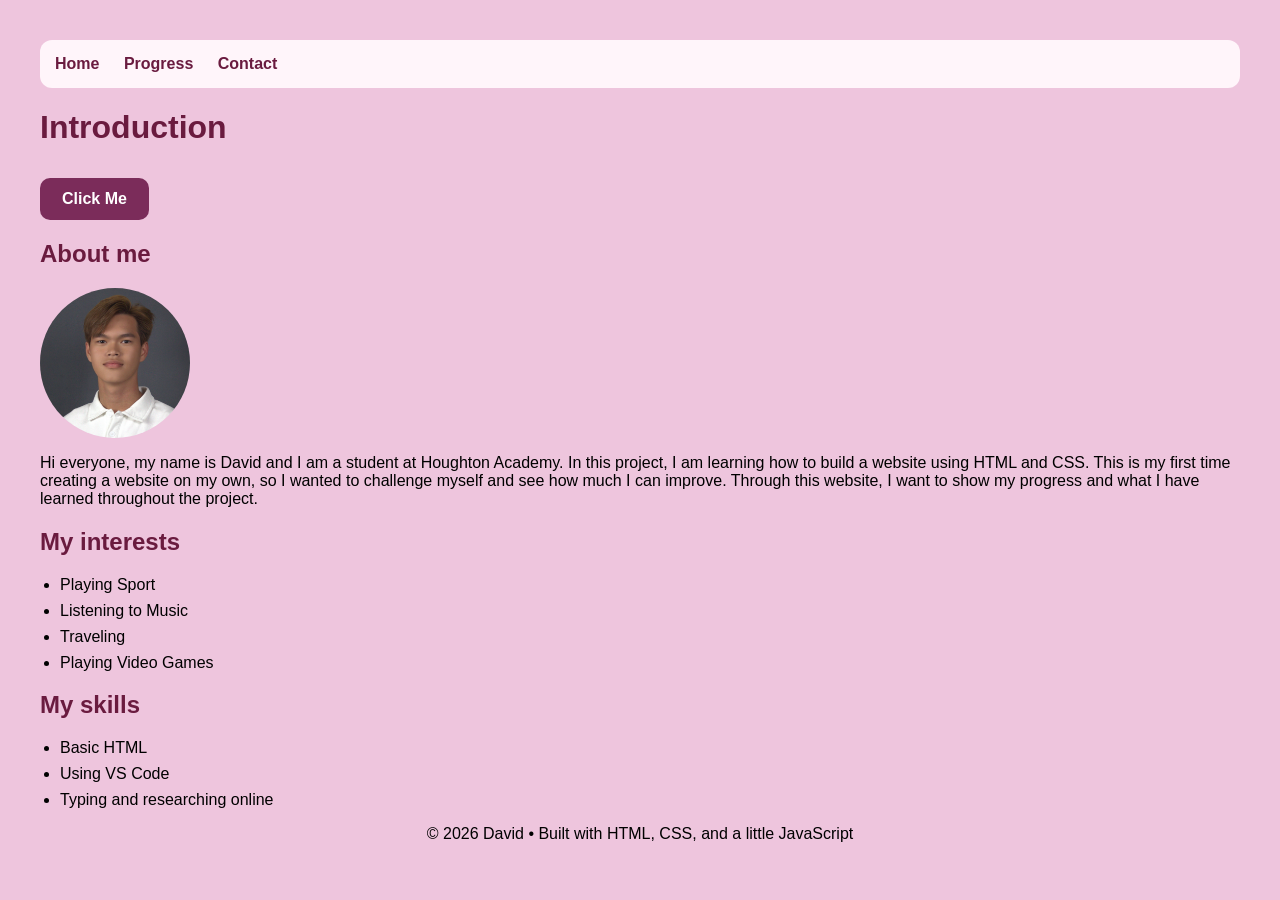
<file: index.html>
<!DOCTYPE html>
<html lang="en">

<head>
  <meta charset="UTF-8">
  <meta name="viewport" content="width=device-width, initial-scale=1.0">
  <title>Information about David at Houghton Academy</title>
  <link rel="icon" type="image/png" href="favicon.png">
  <link rel="stylesheet" href="style.css">
</head>

<body>
<nav>
  <a href="index.html">Home</a>
  <a href="getting-started.html">Progress</a>
  <a href="contact.html">Contact</a>
</nav>
  <main>

    <h1>Introduction</h1>
    <button class="welcome-btn" onclick="sayHello()">Click Me</button>
    <h2>About me</h2>
    <img src="davidhoang.jpg" alt="Photo of David" class="profile-photo">
    <p>Hi everyone, my name is David and I am a student at Houghton Academy. In this project, I am learning how to build a website using HTML and CSS. This is my first time creating a website on my own, so I wanted to challenge myself and see how much I can improve. Through this website, I want to show my progress and what I have learned throughout the project.</p>

    <h2>My interests</h2>
    <ul>
      <li>Playing Sport</li>
      <li>Listening to Music</li>
      <li>Traveling</li>
      <li>Playing Video Games</li>
    </ul>

    <h2>My skills</h2>
    <ul>
      <li>Basic HTML</li>
      <li>Using VS Code</li>
      <li>Typing and researching online</li>
    </ul>

  </main>

  <footer>
    <p class="footer-text">
      © 2026 David • Built with HTML, CSS, and a little JavaScript
    </p>
  </footer>
<script src="script.js"></script>
</body>
</html>
</file>
<file: style.css>
body{
    font-family: Arial, sans-serif;
    background-color:#eec5dd;
    margin:40px;
}

/* tiêu đề lớn */
h1{
    color:#6a1b3f;
}

/* các section */
h2{
    color:#6a1b3f;
    margin: top 100px;
}

/* tạo khung trắng */
section{
    background:rgb(245, 247, 245);
    padding:15px;
    margin-bottom:20px;
    border-radius:10px;
}

/* list đẹp hơn */
ul{
    padding-left:20px;
}
li{ 
    margin-bottom:8px;
}
.footer-text {
  text-align: center;
}
nav {
  background-color: #fff5fa;
  padding: 15px;
  border-radius: 12px;
}

nav a {
  color: #6a1b3f;
  text-decoration: none;
  margin-right: 20px;
  font-weight: bold;
}

nav a:hover {
  color: black;
}

nav a:hover {
  background-color: rgb(227, 197, 215);
}
.welcome-btn {
  background-color: #7b2c5a;
  color: white;
  border: none;
  padding: 12px 22px;
  border-radius: 10px;
  font-size: 16px;
  font-weight: bold;
  cursor: pointer;
  margin-top: 10px;
  transition: 0.3s;
}
.reflection-btn {
  background-color: #7b2c5a;
  color: white;
  border: none;
  padding: 10px 18px;
  border-radius: 8px;
  font-size: 15px;
  font-weight: bold;
  cursor: pointer;
  margin-bottom: 12px;
}

.reflection-btn:hover {
  background-color: #5f2145;
}

#reflection-box {
  background-color: #f3dbe7;
  border-left: 5px solid #7b2c5a;
  padding: 12px 16px;
  border-radius: 10px;
  margin-top: 10px;
  max-width: 700px;
}

#reflection-box p {
  margin: 8px 0;
  color: #4a1833;
  font-size: 16px;
}
#reflection-box {
  display: none;
}

.profile-photo {
  width: 150px;
  height: 150px;
  object-fit: cover;
  border-radius: 50%;
  display: block;
  margin: 15px 0;
}
</file>
